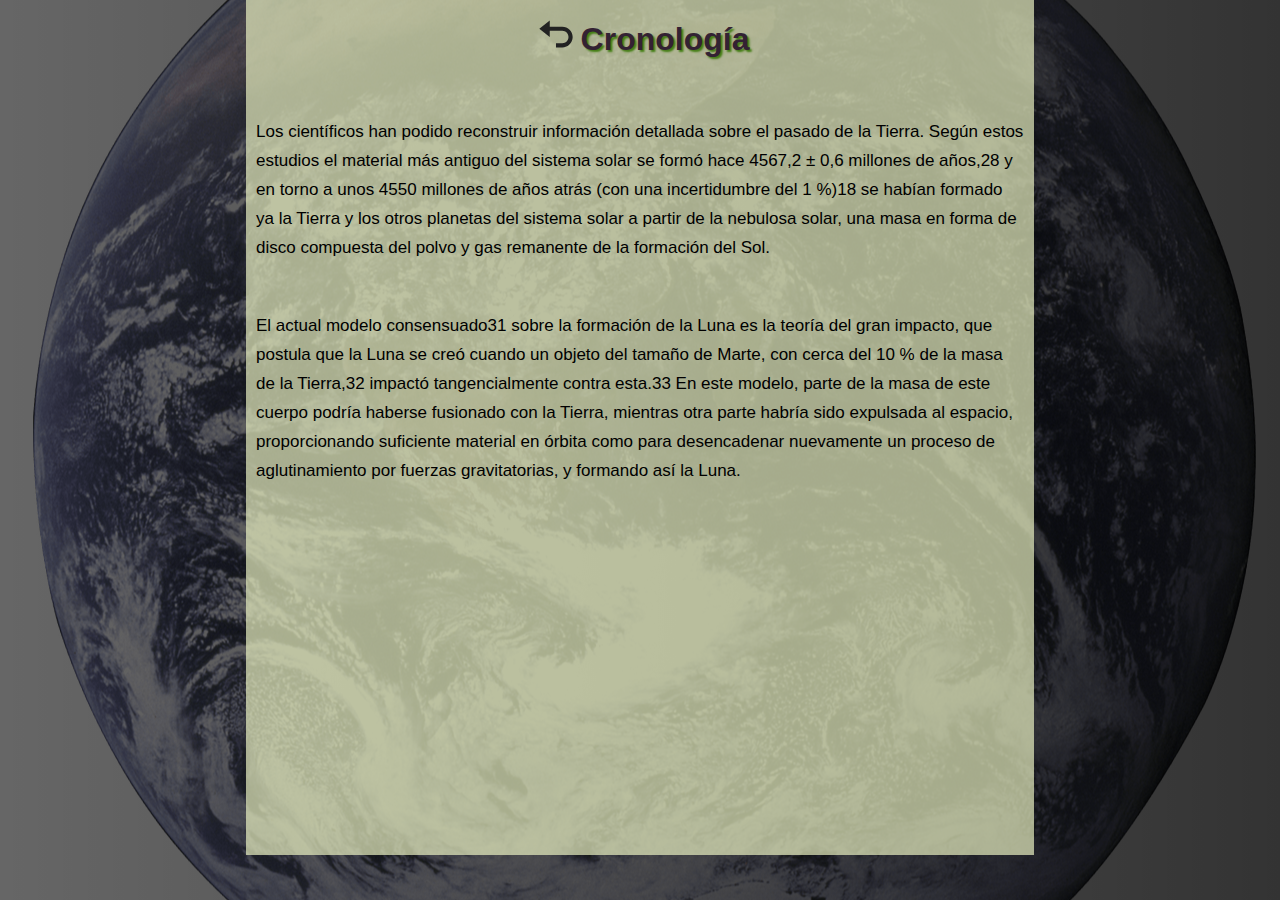
<file: src/cronología.html>
<!DOCTYPE html>
<html lang="en">
<head>
    <meta charset="UTF-8">
    <meta http-equiv="X-UA-Compatible" content="IE=edge">
    <meta name="viewport" content="width=device-width, initial-scale=1.0">
    <title>Cronología</title>
</head>


<style>
    body{
            background:linear-gradient(to right,hsla(0, 0%, 0%, 0.60), hsla(0, 0%, 0%, 0.80)), url(../img/planeta.png);
            background-attachment: fixed;
            background-size: cover;
            background-position: center;
            background-repeat: no-repeat;
        }
        
    *{padding: 0; margin: 0;font-family: sans-serif;}
    h1{
        color: #323;
        text-shadow: 2px 2px 2px rgb(65, 124, 17);
        display: flex;
        justify-content: center;
        align-items: center;
        margin: auto;
        width: max-content;
        text-align: center;
    }

    .caja{
        padding: 10px;
        width: 60%;
        margin:auto;
        background: rgba(233, 241, 193, 0.699);
    }

    .caja img{
        width: 50px;
    }
    a{
        text-decoration: none;
        margin: 0;
    }
    
    li{
        line-height: 1.7;
        padding-left: 50px;
    }
    @media (max-width:720px){
    .caja{
        width: 90%;
    }       
    }
</style>
<body>
    


    <div>

        <div class="caja">
            

            <h1 style="text-align: center;">
                

                <a href="../index.html#cards">

                <img src="../img/flecha.svg" alt="">
                 </a>
                Cronología
            </h1>
        

            


            <p style="line-height: 1.7; font-size: 17px;margin: 50px 0 10px;">
                Los científicos han podido reconstruir información detallada sobre el pasado de la Tierra. Según estos estudios el material más antiguo del sistema solar se formó hace 4567,2 ± 0,6 millones de años,28​ y en torno a unos 4550 millones de años atrás (con una incertidumbre del 1 %)18​ se habían formado ya la Tierra y los otros planetas del sistema solar a partir de la nebulosa solar, una masa en forma de disco compuesta del polvo y gas remanente de la formación del Sol.
            </p>

            
            <p style="line-height: 1.7; font-size: 17px;margin: 50px 0 10px;">
                El actual modelo consensuado31​ sobre la formación de la Luna es la teoría del gran impacto, que postula que la Luna se creó cuando un objeto del tamaño de Marte, con cerca del 10 % de la masa de la Tierra,32​ impactó tangencialmente contra esta.33​ En este modelo, parte de la masa de este cuerpo podría haberse fusionado con la Tierra, mientras otra parte habría sido expulsada al espacio, proporcionando suficiente material en órbita como para desencadenar nuevamente un proceso de aglutinamiento por fuerzas gravitatorias, y formando así la Luna.
            </p>




                <center style="margin-top: 40px">
        <iframe width="560" height="315" src="https://www.youtube.com/embed/II9yItIargs" title="YouTube video player" frameborder="0" allow="accelerometer; autoplay; clipboard-write; encrypted-media; gyroscope; picture-in-picture" allowfullscreen></iframe>
                </center>

           




            
            </div>
        </div>
    </div>
</body>
</html>
</file>
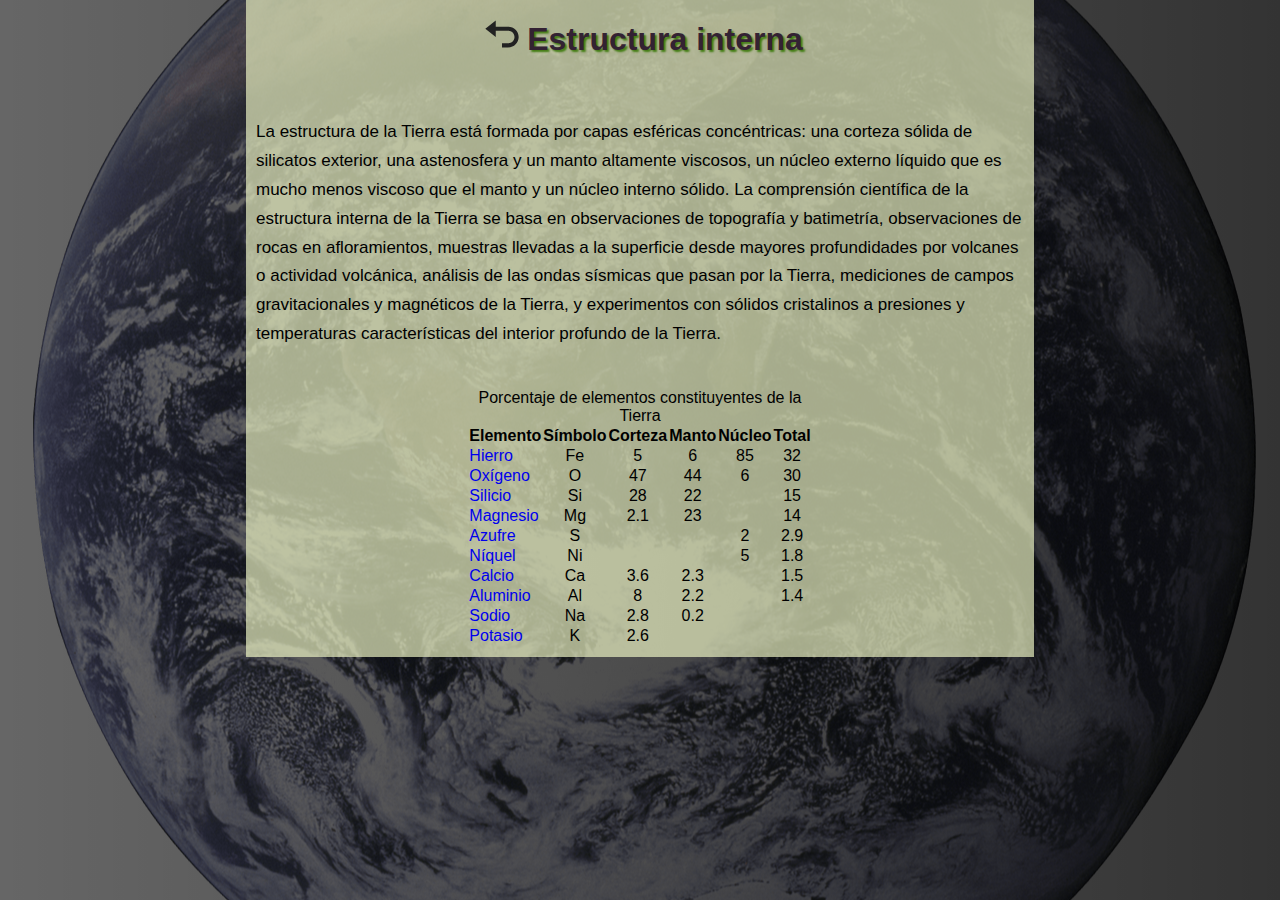
<file: src/estructura interna.html>
<!DOCTYPE html>
<html lang="en">
<head>
    <meta charset="UTF-8">
    <meta http-equiv="X-UA-Compatible" content="IE=edge">
    <meta name="viewport" content="width=device-width, initial-scale=1.0">
    <title>Estructura interna </title>
</head>


<style>
    body{
            background:linear-gradient(to right,hsla(0, 0%, 0%, 0.60), hsla(0, 0%, 0%, 0.80)), url(../img/planeta.png);
            background-attachment: fixed;
            background-size: cover;
            background-position: center;
            background-repeat: no-repeat;
        }
        
    *{padding: 0; margin: 0;font-family: sans-serif;}
    h1{
        color: #323;
        text-shadow: 2px 2px 2px rgb(65, 124, 17);
        display: flex;
        justify-content: center;
        align-items: center;
        margin: auto;
        width: max-content;
        text-align: center;
    }

    .caja{
        padding: 10px;
        width: 60%;
        margin:auto;
        background: rgba(233, 241, 193, 0.699);
    }

    .caja img{
        width: 50px;
    }
    a{
        text-decoration: none;
        margin: 0;
    }
    
    li{
        line-height: 1.7;
        padding-left: 50px;
    }
    @media (max-width:720px){
    .caja{
        width: 90%;
    }       
    }
</style>
<body>
    


    <div>

        <div class="caja">
            

            <h1 style="text-align: center;">
                

                <a href="../index.html#cards">

                <img src="../img/flecha.svg" alt="">
                 </a>
                Estructura interna 
            </h1>
        

            


            <p style="line-height: 1.7; font-size: 17px;margin: 50px 0 10px;">
                La estructura de la Tierra está formada por capas esféricas concéntricas: una corteza sólida de silicatos exterior, una astenosfera y un manto altamente viscosos, un núcleo externo líquido que es mucho menos viscoso que el manto y un núcleo interno sólido. La comprensión científica de la estructura interna de la Tierra se basa en observaciones de topografía y batimetría, observaciones de rocas en afloramientos, muestras llevadas a la superficie desde mayores profundidades por volcanes o actividad volcánica, análisis de las ondas sísmicas que pasan por la Tierra, mediciones de campos gravitacionales y magnéticos de la Tierra, y experimentos con sólidos cristalinos a presiones y temperaturas características del interior profundo de la Tierra.
            </p>

            
   



                <center style="margin-top: 40px">
<table class="wikitable sortable jquery-tablesorter" style="float:center; margin-center:1em;"><caption>Porcentaje de elementos constituyentes de la Tierra<a href="#cite_note-2"><span class="corchete-llamada">   </a></sup>
</caption>
<thead><tr><th class="headerSort" tabindex="0" role="columnheader button" title="Orden ascendente">Elemento
</th>
<th class="headerSort" tabindex="0" role="columnheader button" title="Orden ascendente">Símbolo
</th>
<th class="headerSort" tabindex="0" role="columnheader button" title="Orden ascendente">Corteza
</th>
<th class="headerSort" tabindex="0" role="columnheader button" title="Orden ascendente">Manto
</th>
<th class="headerSort" tabindex="0" role="columnheader button" title="Orden ascendente">Núcleo
</th>
<th class="headerSort" tabindex="0" role="columnheader button" title="Orden ascendente">Total
</th></tr></thead><tbody><tr><td><a href="/wiki/Hierro" title="Hierro">Hierro</a>
</td>
<td><center>Fe</center>
</td>
<td><center>5</center>
</td>
<td><center>6</center>
</td>
<td><center>85</center>
</td>
<td><center>32</center>
</td></tr><tr><td><a href="/wiki/Ox%C3%ADgeno" title="Oxígeno">Oxígeno</a>
</td>
<td><center>O</center>
</td>
<td><center>47</center>
</td>
<td><center>44</center>
</td>
<td><center>6</center>
</td>
<td><center>30</center>
</td></tr><tr><td><a href="/wiki/Silicio" title="Silicio">Silicio</a>
</td>
<td><center>Si</center>
</td>
<td><center>28</center>
</td>
<td><center>22</center>
</td>
<td>
</td>
<td><center>15</center>
</td></tr><tr><td><a href="/wiki/Magnesio" title="Magnesio">Magnesio</a>
</td>
<td><center>Mg</center>
</td>
<td><center>2.1</center>
</td>
<td><center>23</center>
</td>
<td>
</td>
<td><center>14</center>
</td></tr><tr><td><a href="/wiki/Azufre" title="Azufre">Azufre</a>
</td>
<td><center>S</center>
</td>
<td>
</td>
<td>
</td>
<td><center>2</center>
</td>
<td><center>2.9</center>
</td></tr><tr><td><a href="/wiki/N%C3%ADquel" title="Níquel">Níquel</a>
</td>
<td><center>Ni</center>
</td>
<td>
</td>
<td>
</td>
<td><center>5</center>
</td>
<td><center>1.8</center>
</td></tr><tr><td><a href="/wiki/Calcio" title="Calcio">Calcio</a>
</td>
<td><center>Ca</center>
</td>
<td><center>3.6</center>
</td>
<td><center>2.3</center>
</td>
<td>
</td>
<td><center>1.5</center>
</td></tr><tr><td><a href="/wiki/Aluminio" title="Aluminio">Aluminio</a>
</td>
<td><center>Al</center>
</td>
<td><center>8</center>
</td>
<td><center>2.2</center>
</td>
<td>
</td>
<td><center>1.4</center>
</td></tr><tr><td><a href="/wiki/Sodio" title="Sodio">Sodio</a>
</td>
<td><center>Na</center>
</td>
<td><center>2.8</center>
</td>
<td><center>0.2</center>
</td>
<td>
</td>
<td>
</td></tr><tr><td><a href="/wiki/Potasio" title="Potasio">Potasio</a>
</td>
<td><center>K</center>
</td>
<td><center>2.6</center>
</td>
<td>
</td>
<td>
</td>
<td>
</td></tr></tbody><tfoot></tfoot></table>
                </center>

           




            
            </div>
        </div>
    </div>
</body>
</html>
</file>
